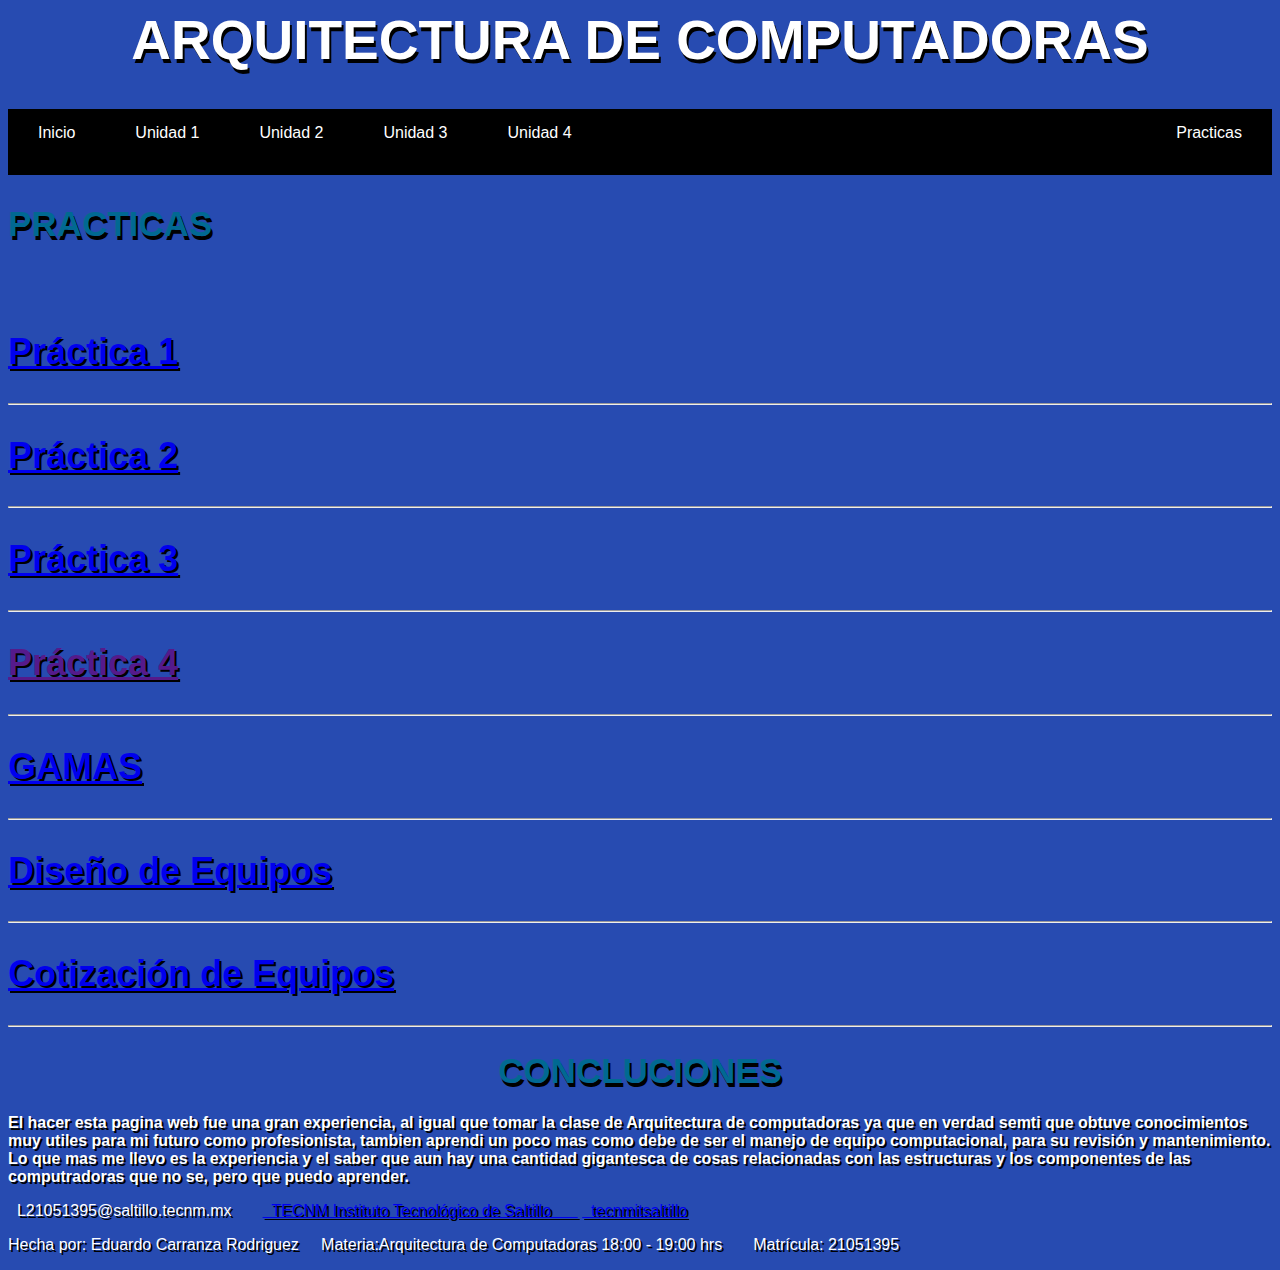
<file: practicas.html>
<!DOCTYPE>

	<html>

	<head>
		<title>Menu</title>
		<link rel="stylesheet" type="text/css" href="estilos.css">
        <link rel="icon" href="https://encrypted-tbn0.gstatic.com/images?q=tbn:ANd9GcRNCzTaFpBcQAqHjloQKGx7hjvLsOpCeJFXnQ&usqp=CAU">

	</head>

	<body>

        <h1 class="textx">ARQUITECTURA DE COMPUTADORAS</h1>

        <div id="menu">
              <ul>
                  <li ><a href="Index.html">Inicio</a>
                  <li><a href="u1.html">Unidad 1</a>
                  <li><a href="u2.html">Unidad 2</a>
                  <li><a href="u3.html">Unidad 3</a>
                  <li><a href="u4.html">Unidad 4</a>                
                  <li class="item"><a href="practicas.html">Practicas</a>
              </ul> <br>
      </div>    
  
          </header>

		

        <article>
            <h2 class="tex"> Practicas <h2>
            <p> <br> </p>
            <a href="https://docs.google.com/document/d/1-2BmonVT-VHoT19qe_cmyk-PMa_AoT-W/edit?usp=drive_link&ouid=118071563559667812831&rtpof=true&sd=true" target="_blank"> <h2>Práctica 1</h2></a> <hr> 
            <a href="https://docs.google.com/document/d/1wl3r33sjDya5OneIE5xDA62_P9ISyelMc-t5f_m0lWY/edit?usp=drive_link" target="_blank"> <h2>Práctica 2</h2></a> <hr> 
            <a href="https://docs.google.com/document/d/1svUVFE25K5467T9WdDr8wm_YJh0ef0o1/edit?usp=drive_link&ouid=118071563559667812831&rtpof=true&sd=true" target="_blank"> <h2>Práctica 3</h2></a> <hr> 
            <a href="" target="_blank"> <h2>Práctica 4</h2></a> <hr>  
            <a href="https://docs.google.com/document/d/1-4FX8SLHvPVaF0ABqkhiuIbsWS6CyCpR/edit?usp=drive_link&ouid=118071563559667812831&rtpof=true&sd=true" target="_blank"> <h2>GAMAS</h2></a> <hr> 
            <a href="https://docs.google.com/document/d/1-4YcYMpnkR2a6jIq_SApYEBLBvTxOgYl/edit?usp=drive_link&ouid=118071563559667812831&rtpof=true&sd=true"> <h2>Diseño de Equipos</h2></a> <hr> 
            <a href="https://docs.google.com/document/d/1-B0zfMbMSgMGAfV8jn_v9LSUG3pArvtX/edit?usp=drive_link&ouid=118071563559667812831&rtpof=true&sd=true"> <h2>Cotización de Equipos</h2></a> <hr> 
        </article>
    </section>

		
       <section>
        <nav>
            <h1 class="tex">CONCLUCIONES</h1>
            <b><p>El hacer esta pagina web fue una gran experiencia, al igual que tomar la clase de Arquitectura de computadoras
                  ya que en verdad semti que obtuve conocimientos muy utiles para mi futuro como profesionista, tambien aprendi 
                  un poco mas como debe de ser el manejo de equipo computacional, para su revisión y mantenimiento.<br>
                  Lo que mas me llevo es la experiencia y el saber que aun hay una cantidad gigantesca de cosas relacionadas con
                  las estructuras y los componentes de las computradoras que no se, pero que puedo aprender.
            </p></b>
   
        <footer>
            <p> <i class="fa-solid fa-at"></i> &nbsp; L21051395@saltillo.tecnm.mx &nbsp;&nbsp;&nbsp;&nbsp;&nbsp;  <a href="https://www.facebook.com/TecNMcampusSaltillo" target="_blank"> <i class="fa-brands fa-facebook"></i> &nbsp; TECNM Instituto Tecnológico de Saltillo  &nbsp;&nbsp;&nbsp;&nbsp;&nbsp;</a> <a href="https://instagram.com/tecnmitsaltillo?igshid=YmMyMTA2M2Y=" target="_blank"> <i class="fa-brands fa-instagram"></i> &nbsp; tecnmitsaltillo</a> </p>
            <p> Hecha por: Eduardo Carranza Rodriguez &nbsp;&nbsp;&nbsp; Materia:Arquitectura de Computadoras 18:00 - 19:00 hrs &nbsp;&nbsp;&nbsp;&nbsp;&nbsp; Matrícula: 21051395</p>
        </footer>
	
		</body>
	
</html>
</file>
<file: estilos.css>
body {
	padding-left: center;
	font-family: Arial;
	color: white;
	background-color:rgba(14, 55, 168, 0.897);
    text-shadow: 2px 2px black;
    background-image: url(https://img.lovepik.com/background/20211022/large/lovepik-technological-background-image_401943506.jpg);
    
}

.textx{
    color: white;
    font-family: Arial, Helvetica, sans-serif;
    font-size: 55px;
    text-transform: uppercase;
    font-weight: 600px;
    text-shadow: 2px 4px black;
    
}

.tex{
    color: rgb(1, 105, 146);
    font-family: Arial, Helvetica, sans-serif;
    font-size: 35px;
    text-transform: uppercase;
    font-weight: 600px;
    text-shadow: 2px 4px black;
}

.te{
    color: rgb(13, 137, 168);
    font-family: Arial, Helvetica, sans-serif;
    font-size: 25px;
    text-transform: uppercase;
    font-weight: 600px;
    text-shadow: 2px 4px black;
}

#menu{
    background-color: black;
}

#menu ul{
    list-style:none;
    padding: 0;
    margin: 0;     
}   

#menu ul li{
    display: inline-block;
}

#menu ul li a{
    color: white;
    display: block;
    padding: 15px 30px;
    text-decoration: none;
}

#menu ul li a:hover{
    background-color: rgba(12, 168, 230, 0.829);
}

.item{
    float: right;
}



h1 {
	font-family: "Arial Black";
	text-align: center;
}


address {
    margin-top: 1em;
    padding-top: 1em;
    border-top: thin dotted;
}

 header {
	 width:100%;
	 background:#161e4a;
	 position:fixed;
	 display:flex;
}
</file>
